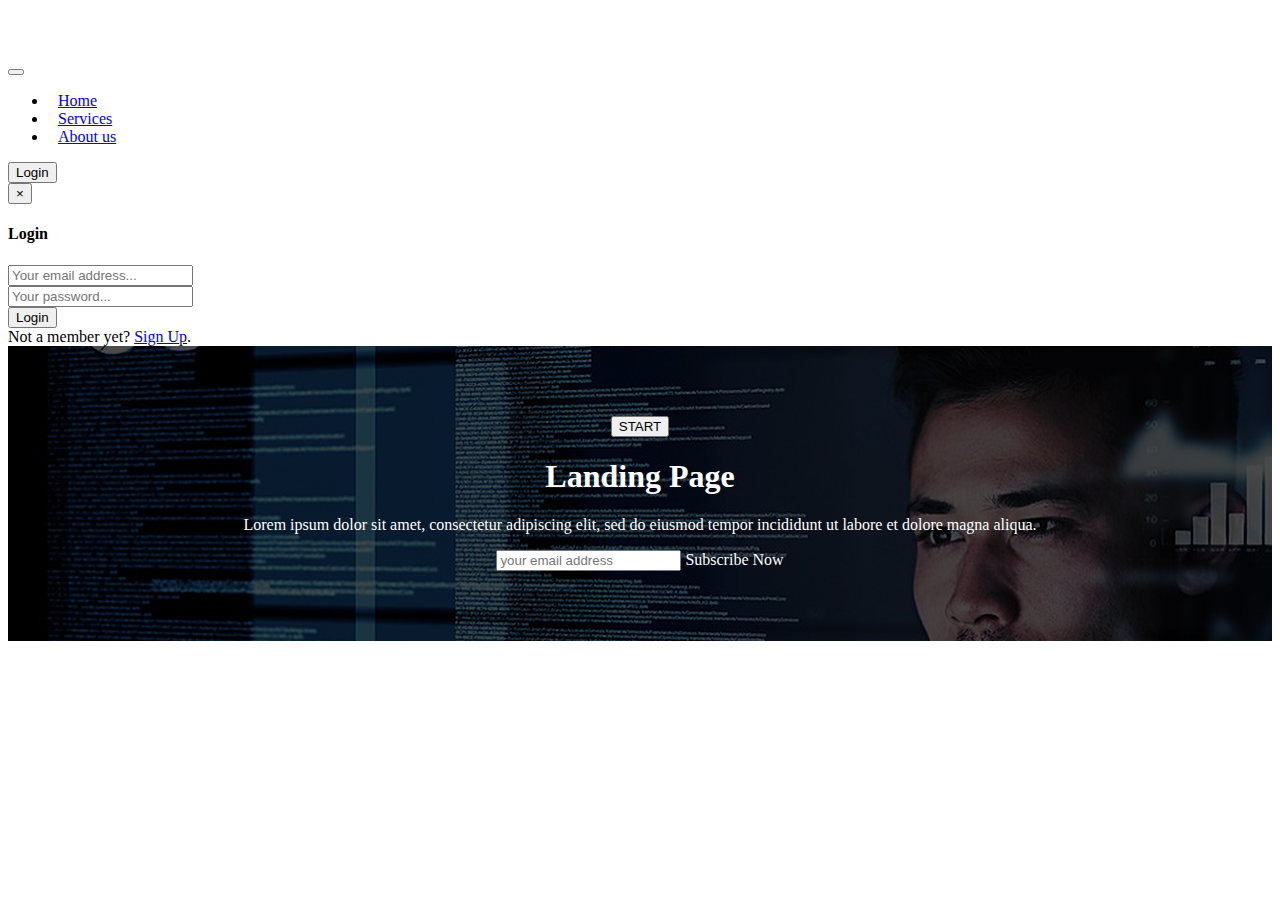
<file: geeks/index.html>
<!DOCTYPE html>
<html lang="en">
<head>
    <!-- Required meta tags always come first -->
    <meta charset="utf-8" />
    <meta name="viewport" content="width=device-width, initial-scale=1, shrink-to-fit=yes">
    <!-- Boostrap CSS -->
    <link rel="stylesheet" href="https://cdn.jsdelivr.net/npm/bootstrap@4.6.0/dist/css/bootstrap.min.css" integrity="sha384-B0vP5xmATw1+K9KRQjQERJvTumQW0nPEzvF6L/Z6nronJ3oUOFUFpCjEUQouq2+l" crossorigin="anonymous">
    <link rel="stylesheet" href="style.css" />
    <title>geeks</title>
</head>

<body>
    <nav class="navbar navbar-expand-sm fixed-top navbar-light style="background-color: white;>
        <div class="container">
            
            <button class="navbar-toggler navbar-toggler-right" type="button" data-toggle="collapse" data-target="#Navbar" >
                <span class="navbar-toggler-icon"></span>
            </button>
            
            <div class="collapse navbar-collapse" id="Navbar">
                <ul class="navbar-nav auto">
                    <li class="nav-item"><a class="nav-link" href="#">Home</a></li>
                    <li class="nav-item"><a class="nav-link" href="#">Services</a></li>
                    <li class="nav-item"><a class="nav-link" href="#">About us</a></li>
                </ul>
            </div>
            <span class="navbar-text">
                <button type="button" class="btn btn-info btn-round" data-toggle="modal" data-target="#loginModal">
                    Login
                </button> 
            </span>
        </div>
    </nav>

    <div class="modal fade" id="loginModal" tabindex="-1" role="dialog" aria-labelledby="exampleModalLabel" aria-hidden="true">
        <div class="modal-dialog modal-dialog-centered" role="document">
          <div class="modal-content">
            <div class="modal-header border-bottom-0">
              <button type="button" class="close" data-dismiss="modal" aria-label="Close">
                <span aria-hidden="true">&times;</span>
              </button>
            </div>
            <div class="modal-body">
              <div class="form-title text-center">
                <h4>Login</h4>
              </div>
              <div class="d-flex flex-column text-center">
                <form>
                  <div class="form-group">
                    <input type="email" class="form-control" id="email1"placeholder="Your email address...">
                  </div>
                  <div class="form-group">
                    <input type="password" class="form-control" id="password1" placeholder="Your password...">
                  </div>
                  <button id="login" type="button" class="btn btn-info btn-block btn-round">Login</button>
                </form>
            </div>
          </div>
            <div class="modal-footer d-flex justify-content-center">
              <div class="signup-section">Not a member yet? <a href="#a" class="text-info"> Sign Up</a>.</div>
            </div>
        </div>
      </div>
    </div>
    
    <header class="jumbotron">
        <div class="container">
            <div class="row row-header">
                <div class="col-12 col-sm-12">
                    <button class="btn btn-outline-info my-4">START</button>
                    <h1>Landing Page</h1>
                    <p>Lorem ipsum dolor sit amet, consectetur adipiscing elit, sed do eiusmod tempor incididunt 
                        ut labore et dolore magna aliqua.</p>
                    <input class="form-control mt-5" type="search" placeholder="your email address">
                    <a role="button" class="btn btn-outline-success mt-2" type="submit">Subscribe Now</a>
                </div>
            </div>
        </div>
    </header>

    <!-- Boostrap JS -->
    <script src="https://code.jquery.com/jquery-3.5.1.slim.min.js" integrity="sha384-DfXdz2htPH0lsSSs5nCTpuj/zy4C+OGpamoFVy38MVBnE+IbbVYUew+OrCXaRkfj" crossorigin="anonymous"></script>
    <script src="https://cdn.jsdelivr.net/npm/popper.js@1.16.1/dist/umd/popper.min.js" integrity="sha384-9/reFTGAW83EW2RDu2S0VKaIzap3H66lZH81PoYlFhbGU+6BZp6G7niu735Sk7lN" crossorigin="anonymous"></script>
    <script src="https://cdn.jsdelivr.net/npm/bootstrap@4.6.0/dist/js/bootstrap.min.js" integrity="sha384-+YQ4JLhjyBLPDQt//I+STsc9iw4uQqACwlvpslubQzn4u2UU2UFM80nGisd026JF" crossorigin="anonymous"></script>
    <script src="scripts.js"></script>
</body>
</html>
</file>
<file: geeks/style.css>
.row-header {
    margin: 0px auto;
    padding: 0px 0px; }
  
  .jumbotron {
    margin: 0px auto;
    padding: 70px 30px;
    color: white;
    text-align: center;
    background-image: url("img/header.jpg");
    }
  
  body {
    padding: 50px 0px 0px 0px;
    z-index: 0; 
    
}
  
  .navbar-nav > li{
    padding-left:10px;
    padding-right:10px;
  }
  
  @media only screen and (max-width: 575px) {
    .jumbotron {
      width: 100%;
      text-align: left;
    }
}
</file>
